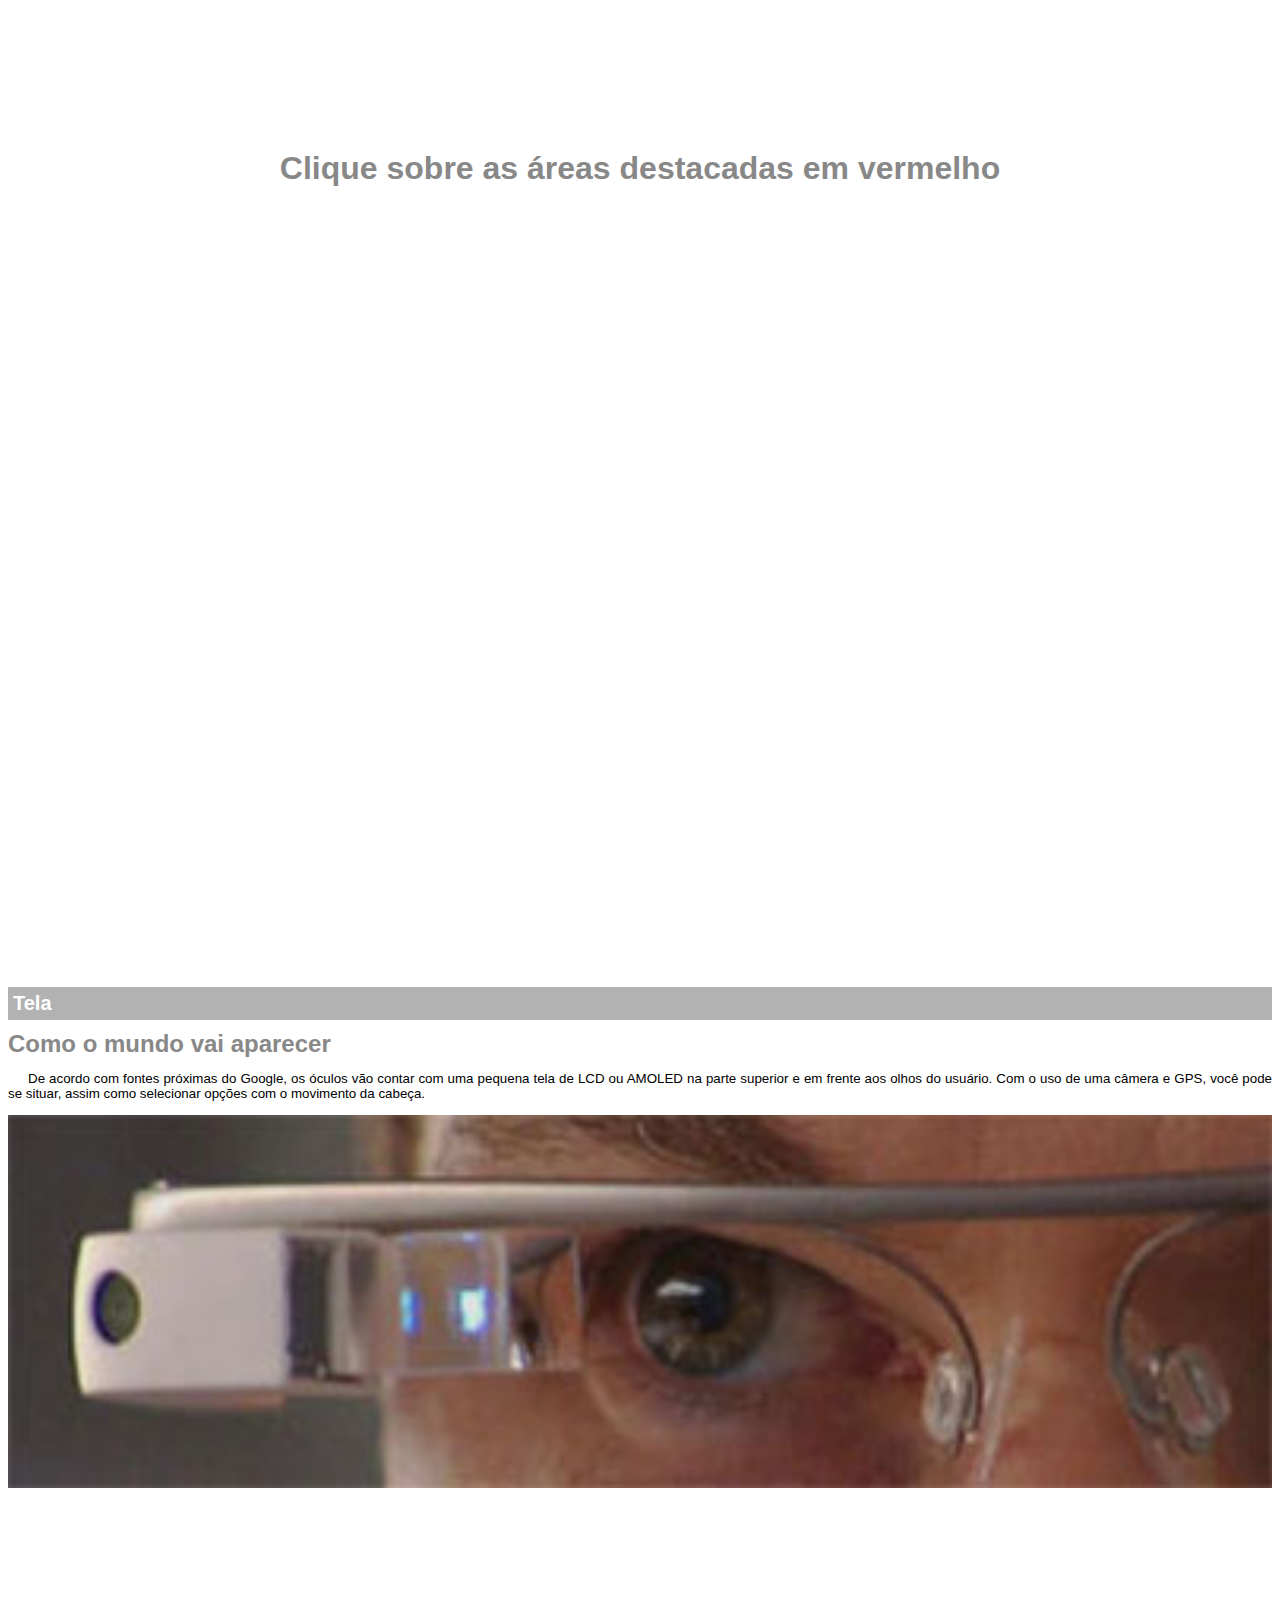
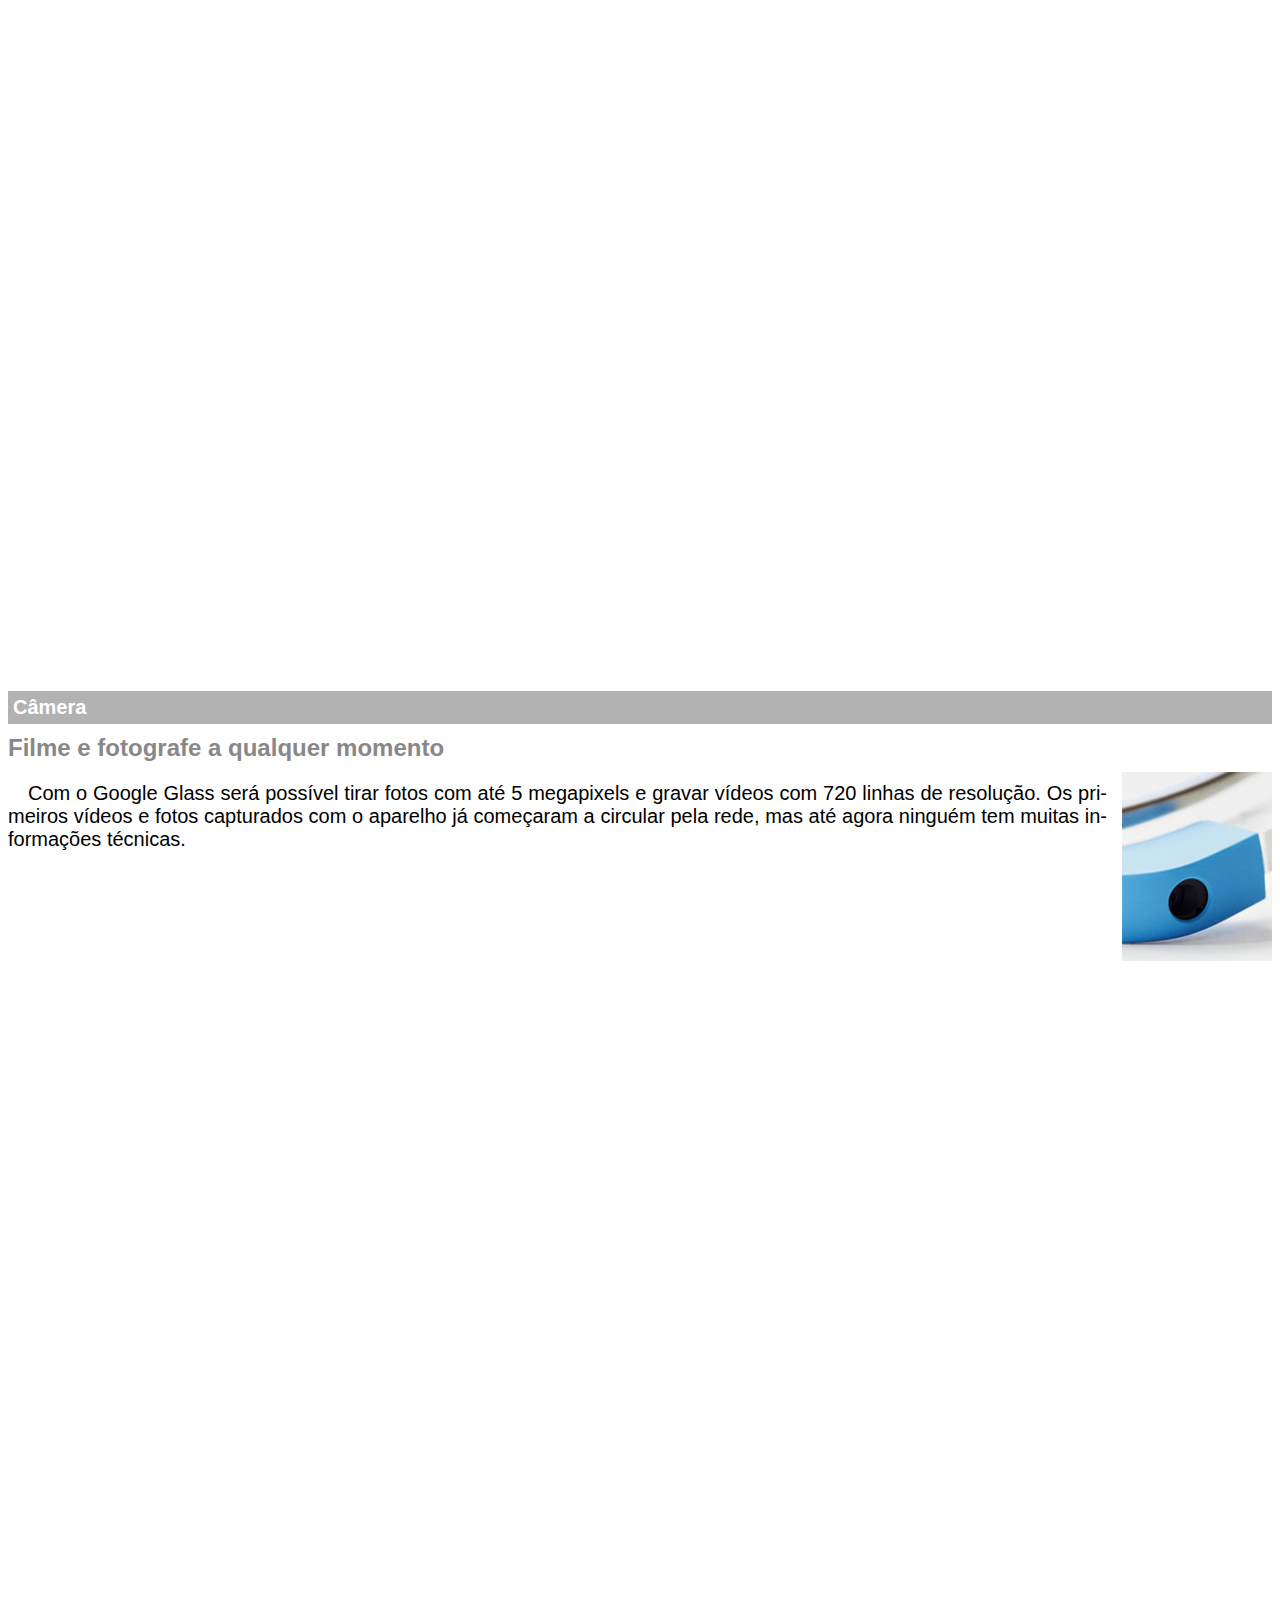
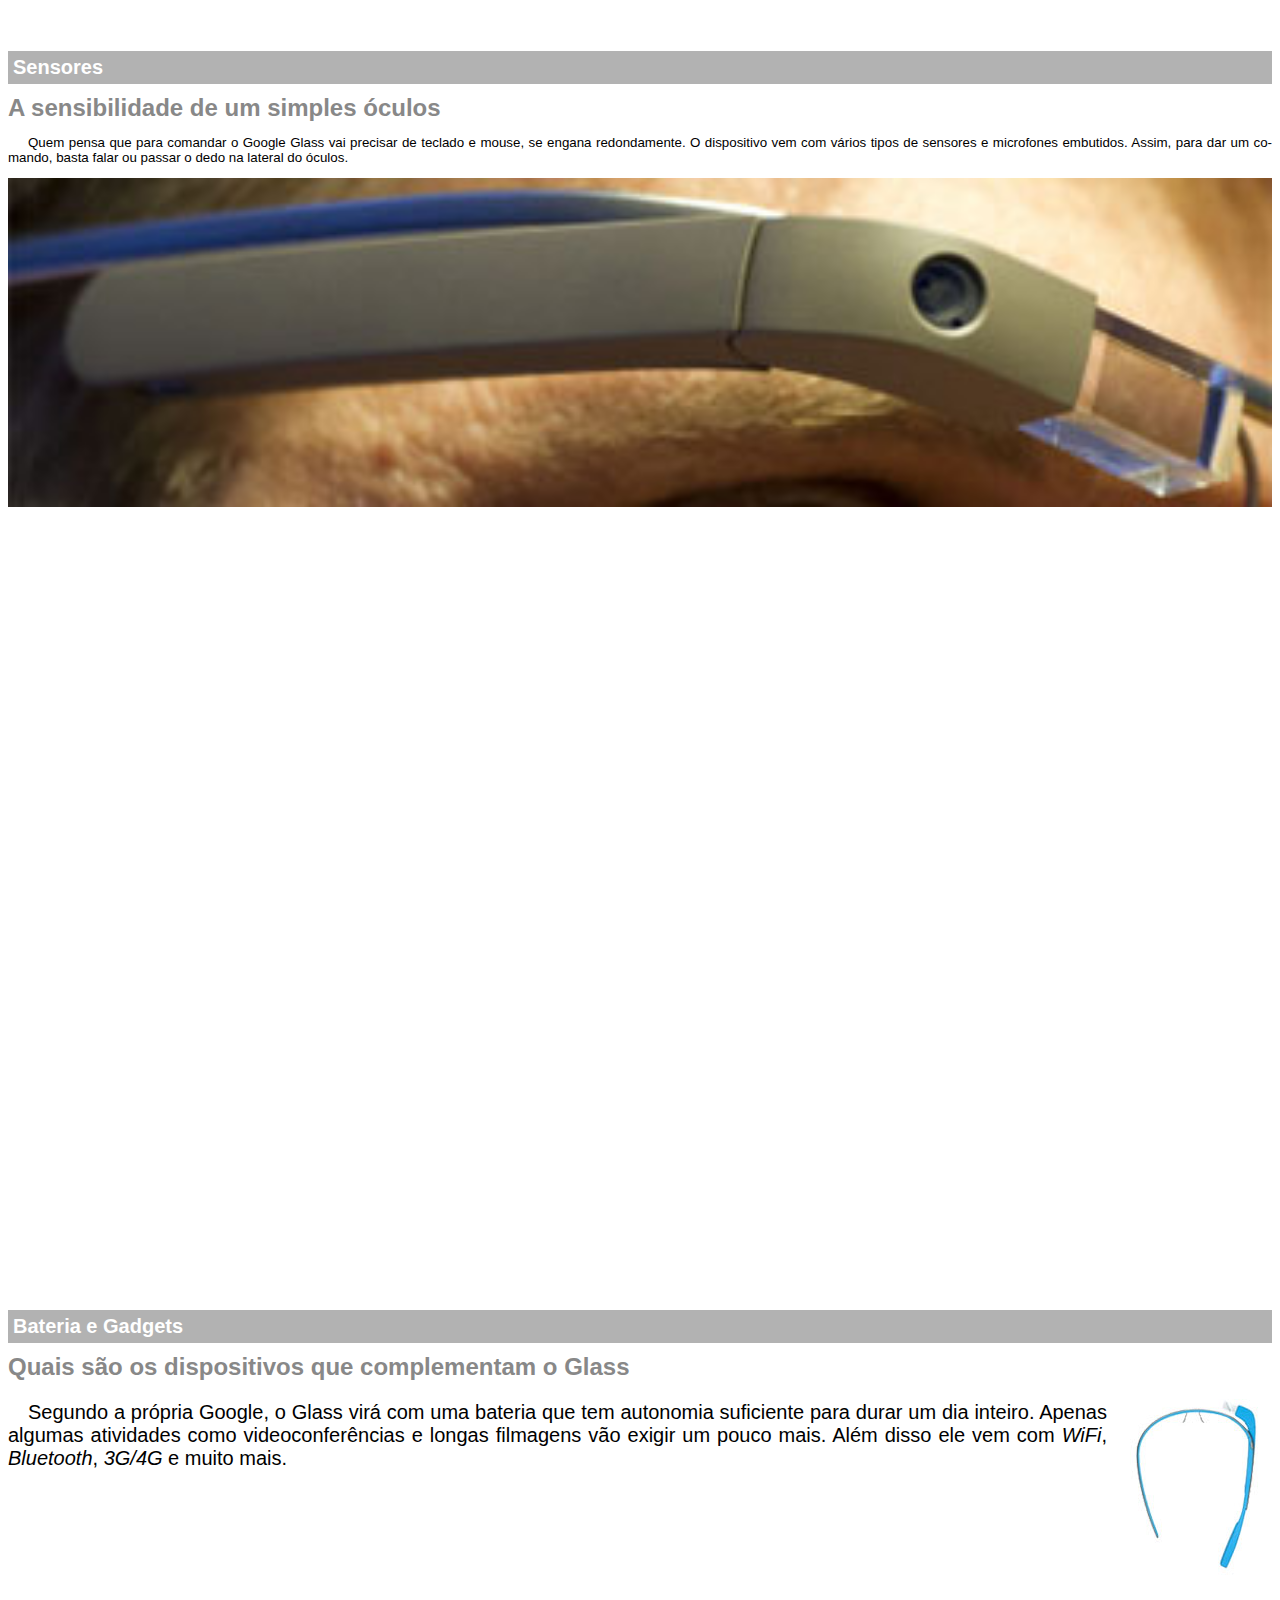
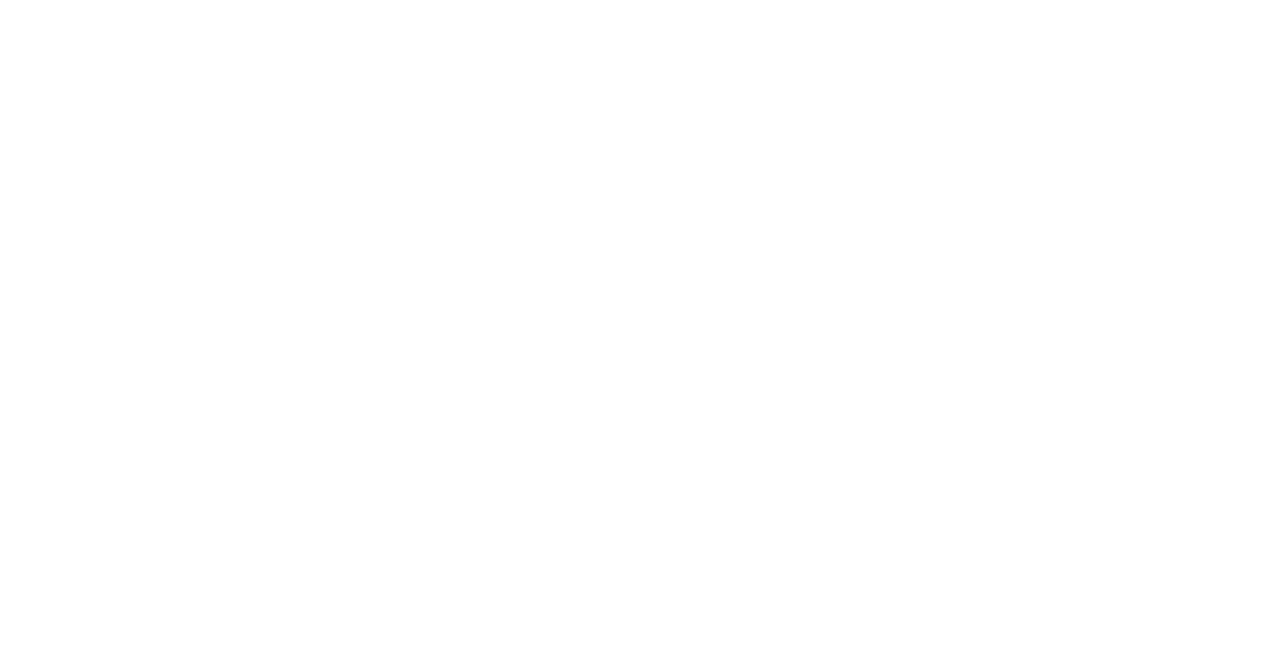
<file: google-glass.html>
<!DOCTYPE html>
<html lang="pt-br">
<head>
    <meta charset="UTF-8">
    <style>
        body {
            font-family: Arial;
            font-size: 10pt;
            overflow: hidden;
        }
        p {
            text-align: justify;
            text-indent: 20px;
            hyphens: auto;
        }
        article h1{
            font-size: 15pt;
            color: white;
            background-color: rgba(0,0,0,.3);
            padding: 5px;
            margin: 0px;
        }
        article h2 {
            font-size: 1.5rem;
            color: #888888;
            margin: 10px 0;
        }
        article#topo h2 {
            margin-top: 150px;
            text-align: center;
            font-size: 2rem;
        }
        article {
            margin-bottom: 800px;
        }
        img.img_dir {
            display: block;
            float: right;
            margin-left: 15px;
        }
        img.img_dir + p {
            font-size: 20px;
        }
        img:not(.img_dir) {
            width: 100%;
        }
    </style>
</head>

<body> 
<article id="topo">
    <header>
        <h2>Clique sobre as áreas destacadas em vermelho</h2>
    </header>
</article>
<article id="tela">
    <header>
        <h1>Tela</h1>
        <h2>Como o mundo vai aparecer</h2>
    </header>
    <p>De acordo com fontes próximas do Google, os óculos vão contar com uma pequena tela de LCD ou AMOLED na parte superior e em frente aos olhos do usuário. Com o uso de uma câmera e GPS, você pode se situar, assim como selecionar opções com o movimento da cabeça.</p>
    <img src="imagens/det-tela.jpg" alt="Tela Google Glass">
</article>
<article id="camera">
    <header>
        <h1>Câmera</h1>
        <h2>Filme e fotografe a qualquer momento</h2>
    </header>
    <img src="imagens/det-camera.jpg" alt="Câmera do Google Glass" class="img_dir">
    <p>Com o Google Glass será possível tirar fotos com até 5 megapixels e gravar vídeos com 720 linhas de resolução. Os primeiros vídeos e fotos capturados com o aparelho já começaram a circular pela rede, mas até agora ninguém tem muitas informações técnicas.</p>
</article>
<article id="sensores">
    <header>
        <h1>Sensores</h1>
        <h2>A sensibilidade de um simples óculos</h2>
    </header>
    <p>Quem pensa que para comandar o Google Glass vai precisar de teclado e mouse, se engana redondamente. O dispositivo vem com vários tipos de sensores e microfones embutidos. Assim, para dar um comando, basta falar ou passar o dedo na lateral do óculos.</p>
    <img src="imagens/det-touch.jpg" alt="Sensores do Google Glass">
</article>
<article id="gadgets">
    <header>
        <h1>Bateria e Gadgets</h1>
        <h2>Quais são os dispositivos que complementam o Glass</h2>
    </header>
    <img src="imagens/det-bateria.jpg" alt="Bateria Google Glass" class="img_dir">
    <p>Segundo a própria Google, o Glass virá com uma bateria que tem autonomia suficiente para durar um dia inteiro. Apenas algumas atividades como videoconferências e longas filmagens vão exigir um pouco mais. Além disso ele vem com <em>WiFi</em>, <em>Bluetooth</em>, <em>3G/4G</em> e muito mais.</p>
</article>
</body>
</html>
</file>
